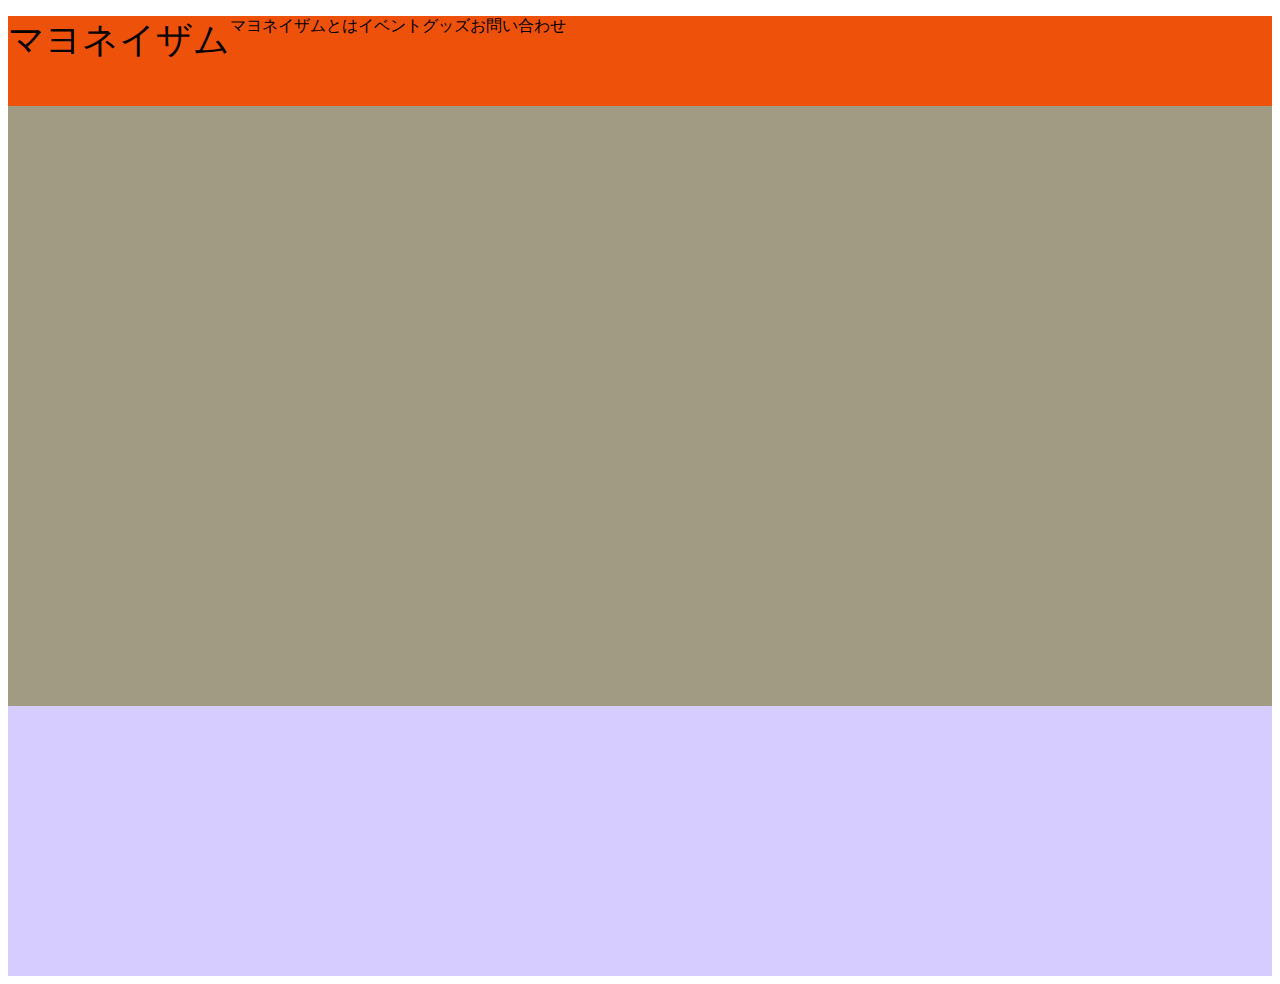
<file: index.html>
<!DOCTYPE html>
<html>

<head>
  <meta charset="utf-8">
  <title>Progate</title>
  <link rel="stylesheet" href="stylesheet.css">
</head>

<body>
  <div class="header">
    <div class="header-logo">マヨネイザム</div>
    <div class="header-list">
      <ul>
        <li>マヨネイザムとは</li>
        <li>イベント</li>
        <li>グッズ</li>
        <li>お問い合わせ</li>
      </ul>
    </div>
  </div>

  <div class="main">

  </div>

  <div class="footer">

  </div>
</body>

</html>
</file>
<file: stylesheet.css>
body {
  font-family: "Avenir Next";
}

li {
  list-style: none;
  float: left;

  
  
}

.header {
  background-color: #ee520a;
  color: #ggg;
  height: 90px;
}

.header-logo {
  float: left;
  font-size: 36px;
}

.main {
  background-color: #a09b82;
  height: 600px;
}

.footer {
  background-color: #d7ccff;
  height: 270px;
}
</file>
